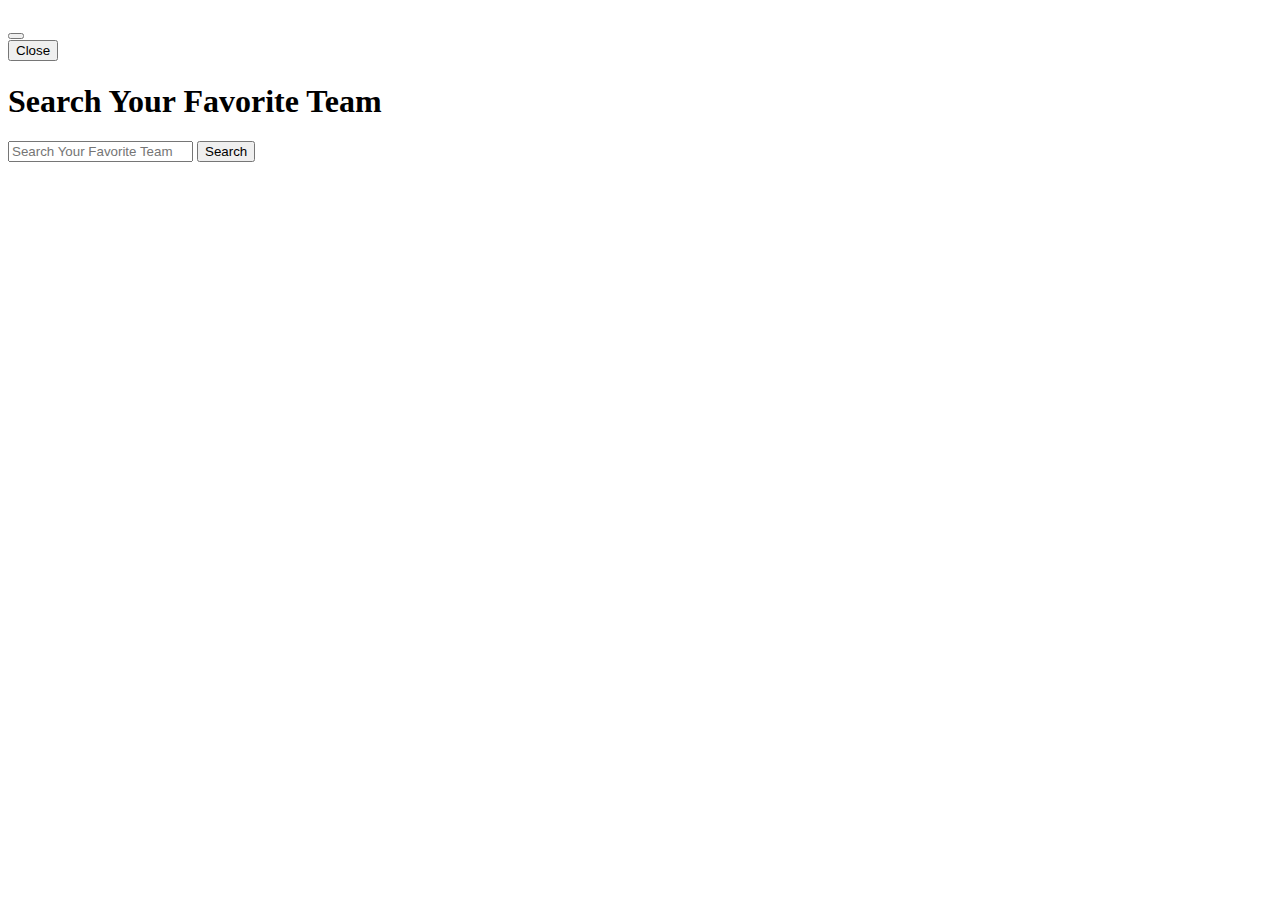
<file: index.html>
<!DOCTYPE html>
<html lang="en">

<head>
    <meta charset="UTF-8">
    <meta http-equiv="X-UA-Compatible" content="IE=edge">
    <meta name="viewport" content="width=device-width, initial-scale=1.0">
    <title>Sports DB</title>
    <link href="https://cdn.jsdelivr.net/npm/bootstrap@5.1.0/dist/css/bootstrap.min.css" rel="stylesheet"
        integrity="sha384-KyZXEAg3QhqLMpG8r+8fhAXLRk2vvoC2f3B09zVXn8CA5QIVfZOJ3BCsw2P0p/We" crossorigin="anonymous">
    <link rel="stylesheet" href="css/style.css">
</head>

<body onload="pageLoad()">
    <div id="loadPage">

    </div>

    <!--  -->
    <div class="modal fade" id="exampleModal" tabindex="-1" aria-labelledby="exampleModalLabel" aria-hidden="true">
        <div class="modal-dialog">
            <div class="modal-content">
                <div class="modal-header">
                    <h5 class="modal-title" id="exampleModalLabel"></h5>
                    <button type="button" class="btn-close" data-bs-dismiss="modal" aria-label="Close"></button>
                </div>
                <div class="modal-body" id="modal-body">
                    
                </div>
                <div class="modal-footer">
                    <button type="button" class="btn btn-secondary" data-bs-dismiss="modal">Close</button>
                </div>
            </div>
        </div>
    </div>
    <!--  -->
    <section class="w-75 mx-auto mt-3">
        <h1 class="text-center">Search Your Favorite Team</h1>
        <div class="input-group mb-4 w-50 mx-auto">
            <input type="text" id="searchInput" class="form-control" placeholder="Search Your Favorite Team"
                aria-label="Recipient's username" aria-describedby="button-addon2">
            <button class="btn btn-outline-secondary bg-success text-white" type="button"
                onclick="searchLoad()">Search</button>
        </div>

        <div class="row row-cols-1 row-cols-md-3 g-4" id="resultContainer">

        </div>

        
        <div class="row row-cols-1 row-cols-md-3 g-4 mt-3"  id="loadContainer">

        </div>

    </section>

    <script src="https://cdn.jsdelivr.net/npm/bootstrap@5.1.0/dist/js/bootstrap.bundle.min.js"
        integrity="sha384-U1DAWAznBHeqEIlVSCgzq+c9gqGAJn5c/t99JyeKa9xxaYpSvHU5awsuZVVFIhvj"
        crossorigin="anonymous"></script>
    <script src="js/app.js"></script>
</body>

</html>
</file>
<file: css/style.css>
#loadPage{
    position: fixed;
    width: 100%;
    height: 100vh;
    background: #172027 url(../images/no-halftime-loaders-petrick.gif) no-repeat center;
    z-index: 99999;
}
</file>
